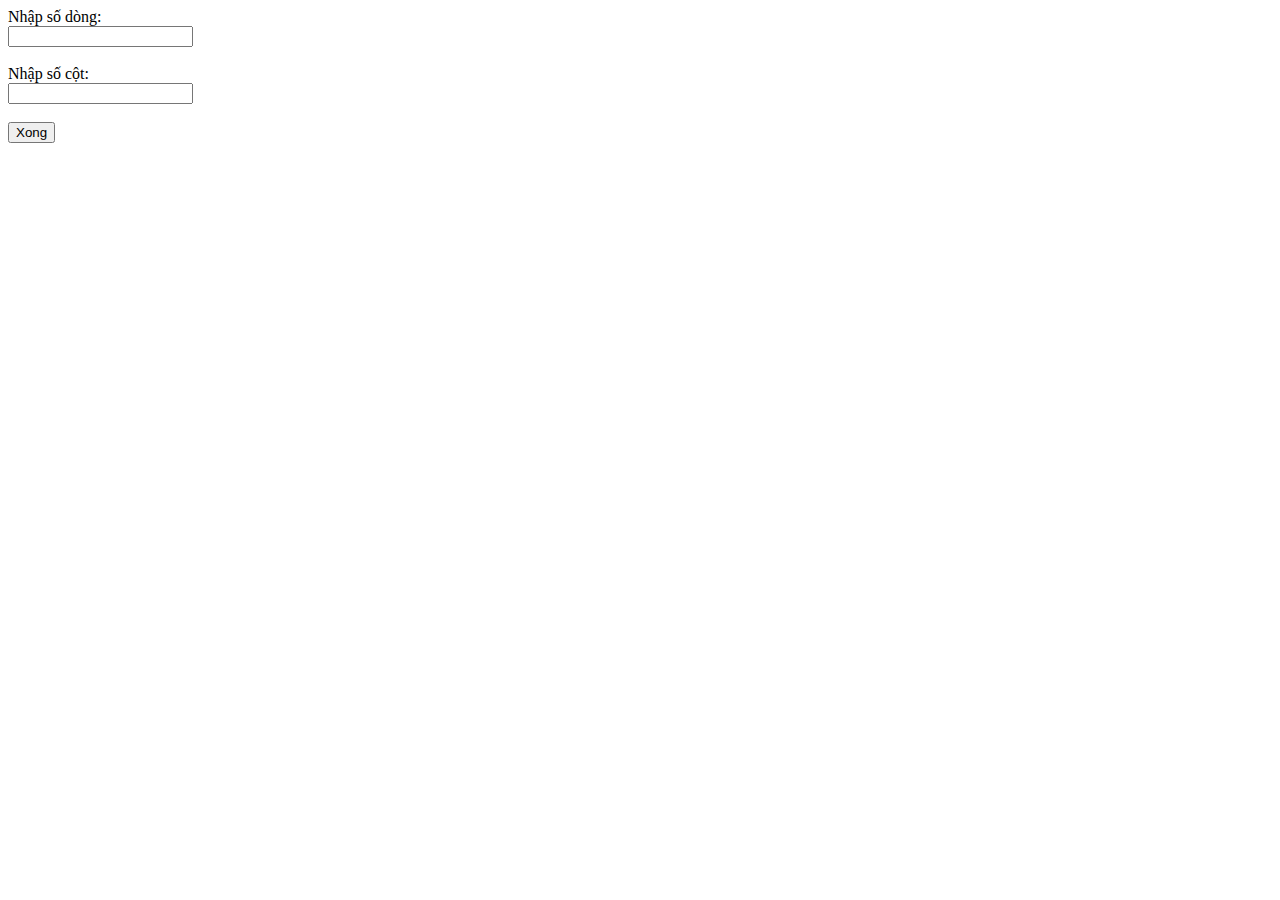
<file: Session_1_Homework/index.html>
<!DOCTYPE html>
<html lang="en">
<head>
    <meta charset="UTF-8">
    <meta http-equiv="X-UA-Compatible" content="IE=edge">
    <meta name="viewport" content="width=device-width, initial-scale=1.0">
    <title>Document</title>
</head>
<body>
    <form action="">
        Nhập số dòng: <br>
        <input type="text" id="row">
        <br><br>
        Nhập số cột: <br>
        <input type="text" id="column">
        <br><br>
        <input type="submit" value="Xong" onclick="createTable()">
        <br><br>
    </form>
    <div id="container"></div>
    <script src="HW1.js"></script>
    
</body>
</html>
</file>
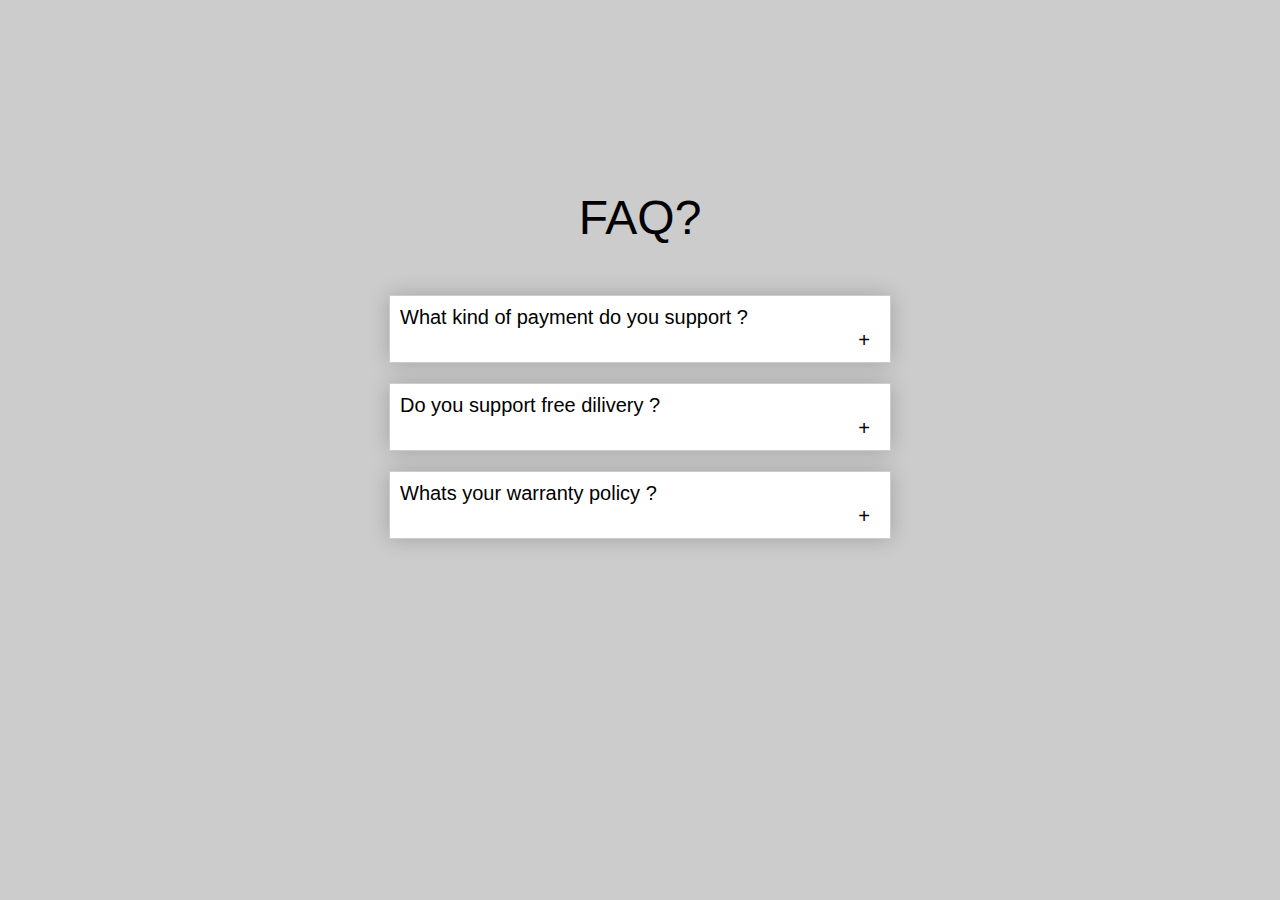
<file: Session_2_Homework/index.html>
<!DOCTYPE html>
<html lang="en">
<head>
    <meta charset="UTF-8">
    <meta http-equiv="X-UA-Compatible" content="IE=edge">
    <meta name="viewport" content="width=device-width, initial-scale=1.0">
    <title>Document</title>
    <link rel="stylesheet" href="index.css">
</head>
<body>
    <div id="app"></div>
    <script src="index_faq.js"></script>
    <script src="index.js"></script>
   
</body>
</html>
</file>
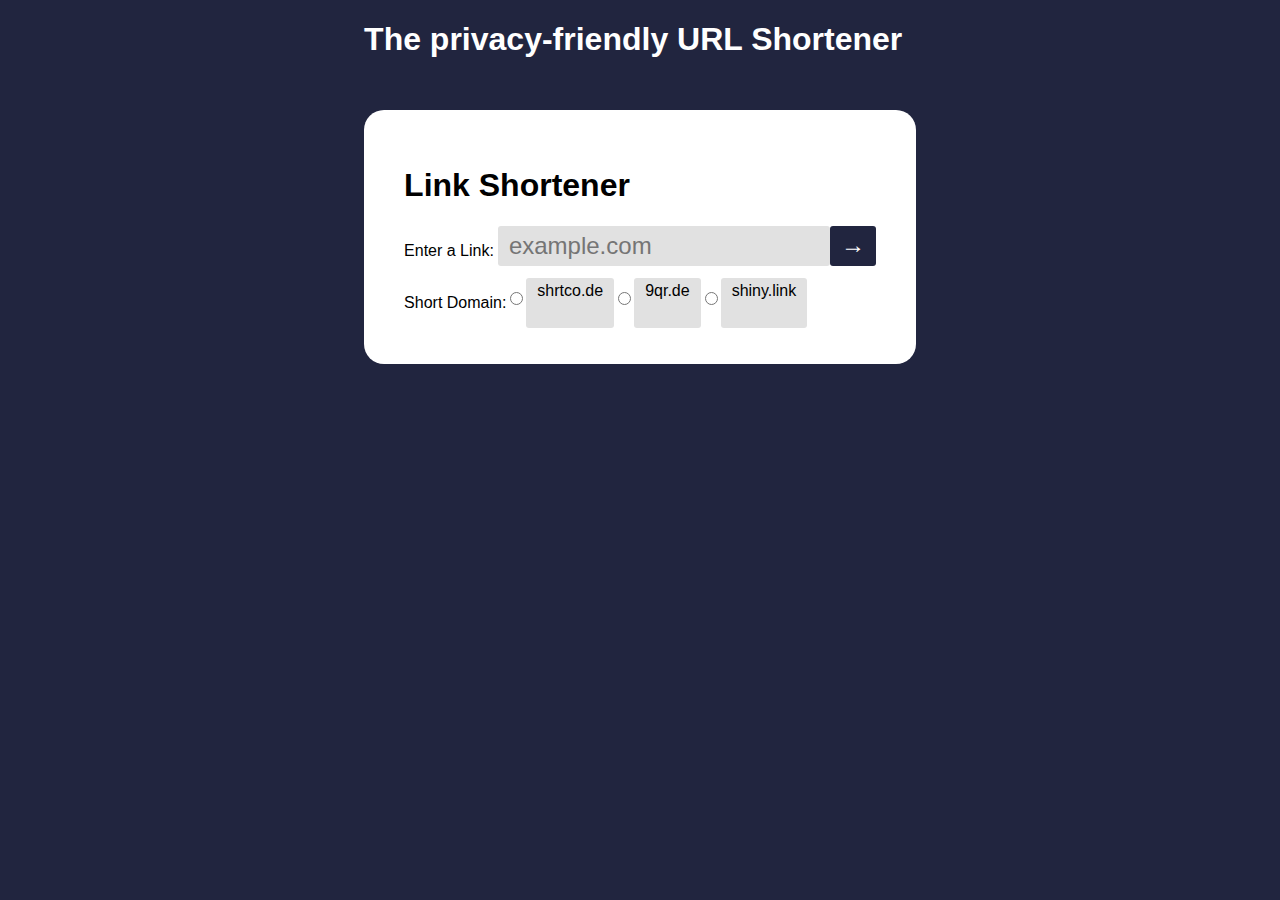
<file: Final Test /Code Challenge/index.html>
<!DOCTYPE html>
<html lang="en">
<head>
    <meta charset="UTF-8">
    <meta http-equiv="X-UA-Compatible" content="IE=edge">
    <meta name="viewport" content="width=device-width, initial-scale=1.0">
    <title>Code Challenge</title>
    <link rel="stylesheet" href="index.css">
</head>
<body>
    <div id="app"></div>
    <script src="index.js" type="module"></script>
</body>
</html>
</file>
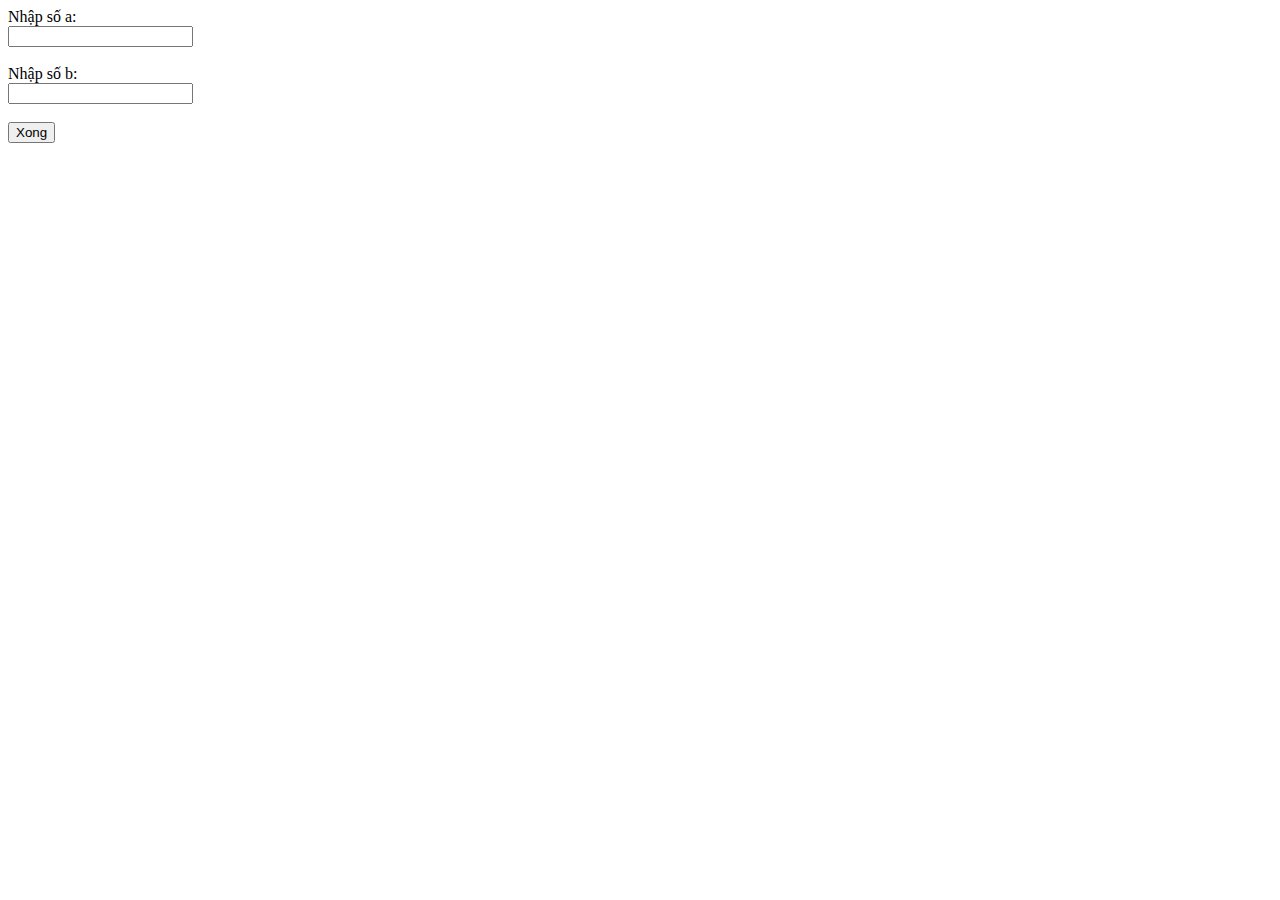
<file: Session_1_Homework/index2.html>
<!DOCTYPE html>
<html lang="en">
<head>
    <meta charset="UTF-8">
    <meta http-equiv="X-UA-Compatible" content="IE=edge">
    <meta name="viewport" content="width=device-width, initial-scale=1.0">
    <title>Document</title>
</head>
<body>
        Nhập số a: <br>
        <input type="text" id="a">
        <br><br>
        Nhập số b: <br>
        <input type="text" id="b">
        <br><br>
        <input type="button" value="Xong" onclick="primeNumber()">
    <script src="HW2.js"></script>
</body>
</html>
</file>
<file: Session_2_Homework/index.css>
html,
body {
  font-family: Arial, Helvetica, sans-serif;
  background-color: #ccc;
}
.title {
  margin-top: 15%;
  text-align: center;
  font-size: 48px;
  margin-bottom: 50px;
}
.faq {
  border: 1px solid #ccc;
  max-width: 500px;
  margin: 20px auto 0;
  box-shadow: 0 0 22px rgba(0, 0, 0, 0.2);
  background-color: white;
  text-align: left;
  font-size: 20px;
  outline: none;
}
.faq__question {
  cursor: pointer;
  width: 100%;
  border: none;
  font-size: 20px;
  font-family: Arial, Helvetica, sans-serif;
  background-color: white;
  padding: 10px;
  transition: 0.5s;
  text-align: left;
}
.faq__question:hover {
  background-color: lightcoral;
}
.faq__answer {
  padding: 0;
  display: none;
  overflow: hidden;
  font-style: italic;
}
.answer__text {
  padding: 10px;
}
.faq__symbol {
  text-align: right;
  margin-right: 10px;
}
</file>
<file: Final Test /Code Challenge/index.css>
body {
  margin: 0;
  padding: 0;
  display: flex;
  justify-content: center;
  align-items: center;
  font-family: -apple-system, BlinkMacSystemFont, "Segoe UI", Roboto, Oxygen,
    Ubuntu, Cantarell, "Open Sans", "Helvetica Neue", sans-serif;
  background: #21253f;
  color: #fff;
}
.d-flex {
  display: flex;
}
.flex-col {
  flex-direction: column;
}
.h1 {
  display: block;
  font-size: 2em;
  margin-block-start: 0.67em;
  margin-block-end: 0.67em;
  margin-inline-start: 0px;
  margin-inline-end: 0px;
  font-weight: bold;
}
.main {
  background: #fff;
  color: #000;
  border-radius: 20px;
  margin: 0;
  padding: 36px 40px;
  width: calc(100% - 80px);
  height: auto;
  margin-top: 30px;
}
.link-input p {
  cursor: default;
}
.link-input input {
  background: #e1e1e1;
  border-radius: 3px;
  border: none;
  padding: 6px 11px;
  font-size: 24px;
  margin-bottom: 12px;
  margin-left: 4px;
}
.btn-create-link {
  font-family: inter !important;
  font-feature-settings: "liga" 1;
  font-weight: 700;
  border-radius: 3px;
  border: none;
  padding: 6px 11px;
  font-size: 24px;
  margin-bottom: 12px;
  cursor: pointer;
  text-transform: uppercase;
  text-decoration: none;
  background: #21253f;
  color: #fff;
  width: auto;
  max-width: 100%;
}

.btn-choose {
  background: #e1e1e1;
  border-radius: 3px;
  border: none;
  padding: 6px 11px;
  font-size: 24px;
  margin-bottom: 12px;
  margin-left: 4px;
}
.radio-bar label {
  display: inline-block;
  padding: 4px 11px;
  font-size: 16px;
  cursor: pointer;
  border-radius: 3px;
  background-color: #e1e1e1;
}
</file>
